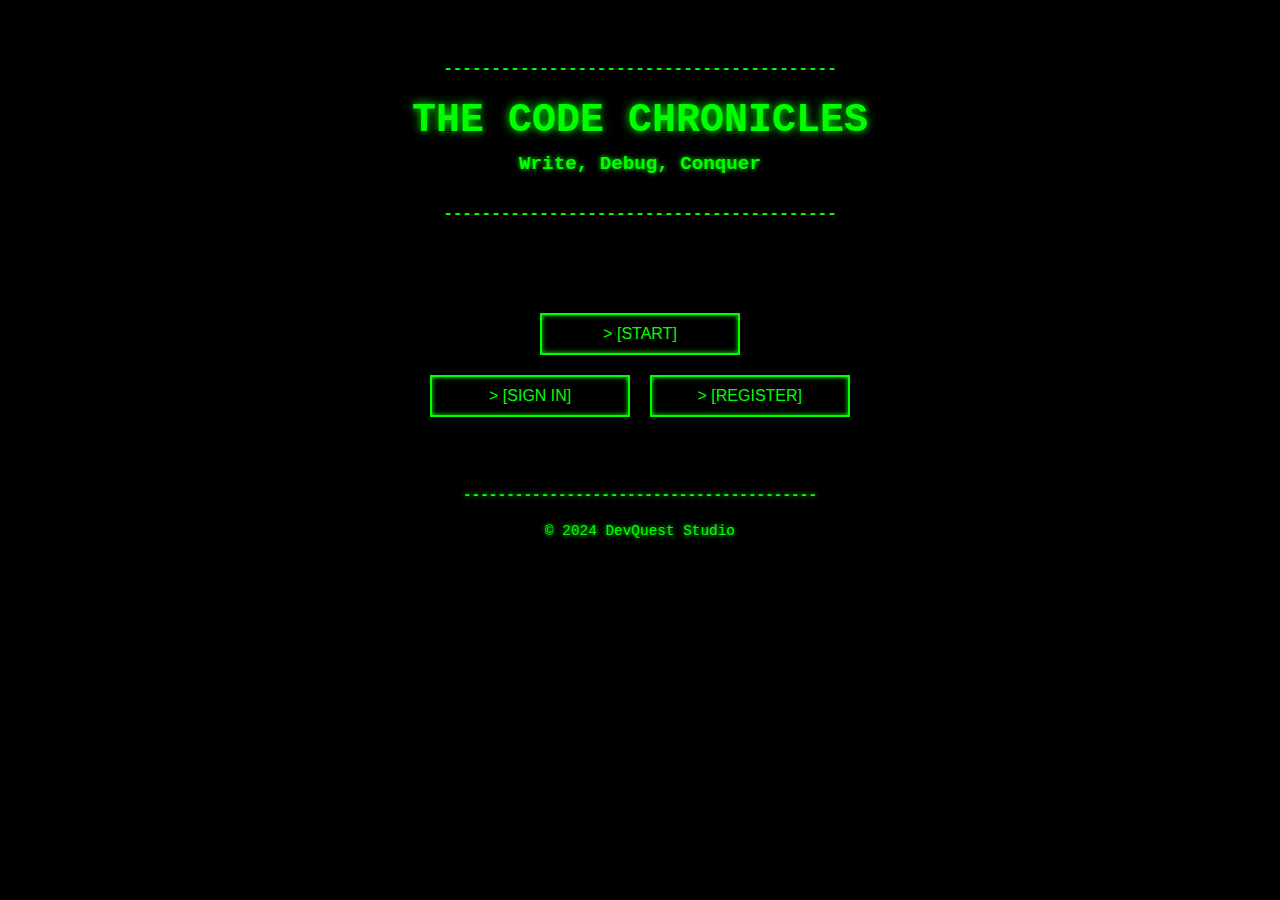
<file: index.html>
<!DOCTYPE html>
<html lang="en">
<head>
    <meta charset="UTF-8">
    <meta name="viewport" content="width=device-width, initial-scale=1.0">
    <title>The Code Chronicles</title>
    <link rel="stylesheet" href="styles.css">
</head>
<body>
    <header>
        <div class="section-border">
            -----------------------------------------
        </div>
        <h1>THE CODE CHRONICLES</h1>
        <h2 class="tagline">Master Code, Forge Skills</h2>
        <div class="section-border">
            -----------------------------------------
        </div>
    </header>

    <main>
        <button class="cta-btn">
            > [Start]
        </button>
        <div class="auth-buttons">
            <button class="auth-btn">
                > [Sign In]
            </button>
            <button class="auth-btn">
                > [Register]
            </button>
        </div>
    </main>

    <footer>
        <div class="section-border">
            -----------------------------------------
        </div>
        <p>© 2024 DevQuest Studio</p>
    </footer>

    <script src="/script.js"></script>
</body>
</html>
</file>
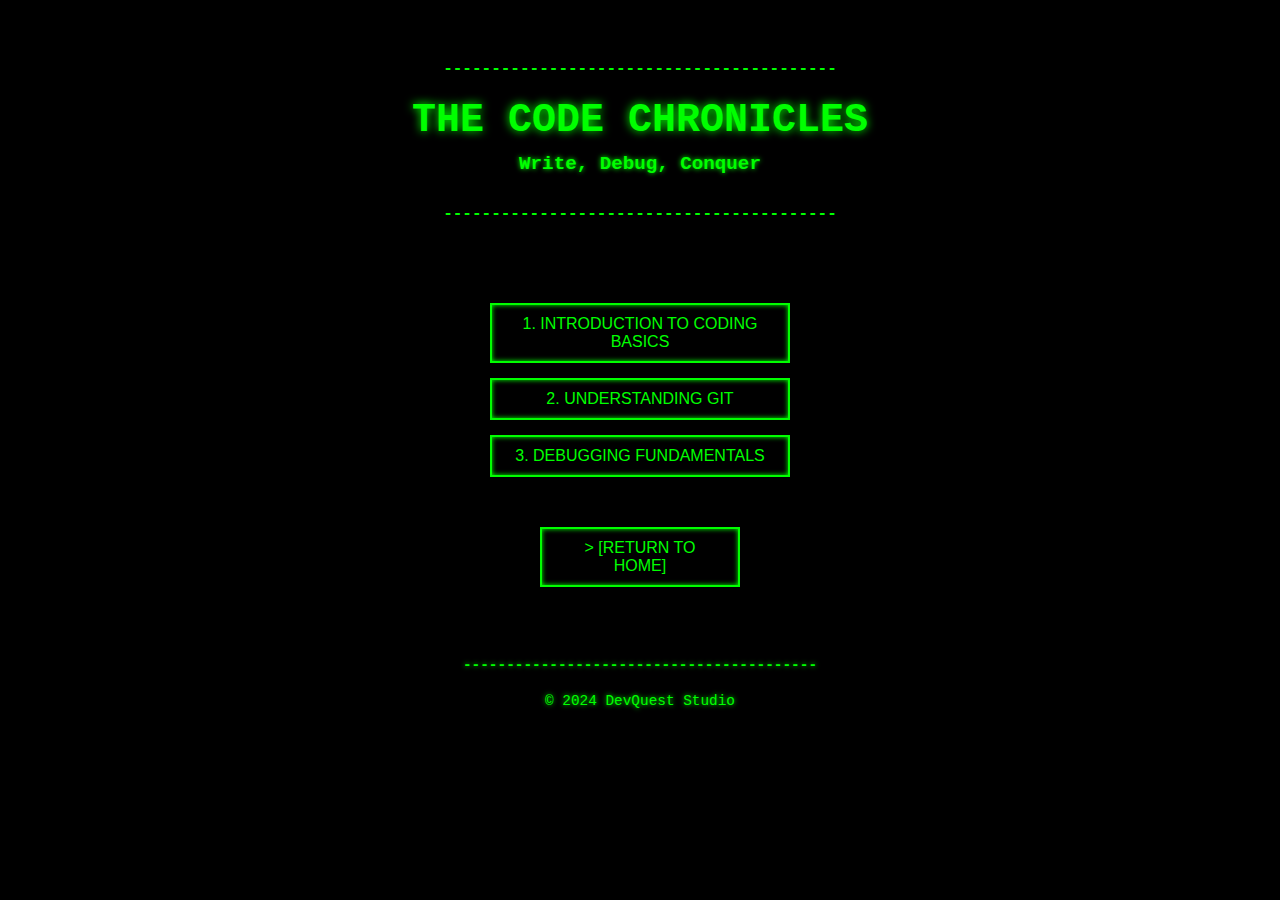
<file: chapters.html>
<!DOCTYPE html>
<html lang="en">
<head>
    <meta charset="UTF-8">
    <meta name="viewport" content="width=device-width, initial-scale=1.0">
    <title>The Code Chronicles - Chapters</title>
    <link rel="stylesheet" href="styles.css">
</head>
<body>
    <header>
        <div class="section-border">
            -----------------------------------------
        </div>
        <h1>THE CODE CHRONICLES</h1>
        <h2 class="tagline">Choose Your Adventure</h2>
        <div class="section-border">
            -----------------------------------------
        </div>
    </header>

    <main>
        <div class="chapter-list">
            <!-- Corrected navigation links -->
            <button class="chapter-btn" onclick="window.location.href='chapter1/challenge1.html'">1. Introduction to Coding Basics</button>
            <button class="chapter-btn" onclick="window.location.href='chapter2/challenge1.html'">2. Understanding Git</button>
            <button class="chapter-btn" onclick="window.location.href='chapter3/challenge1.html'">3. Debugging Fundamentals</button>
        </div>
        <button class="cta-btn return-btn" onclick="window.location.href='index.html'">> [Return to Home]</button>
    </main>

    <footer>
        <div class="section-border">
            -----------------------------------------
        </div>
        <p>© 2024 DevQuest Studio</p>
    </footer>

    <script src="script.js"></script>
</body>
</html>
</file>
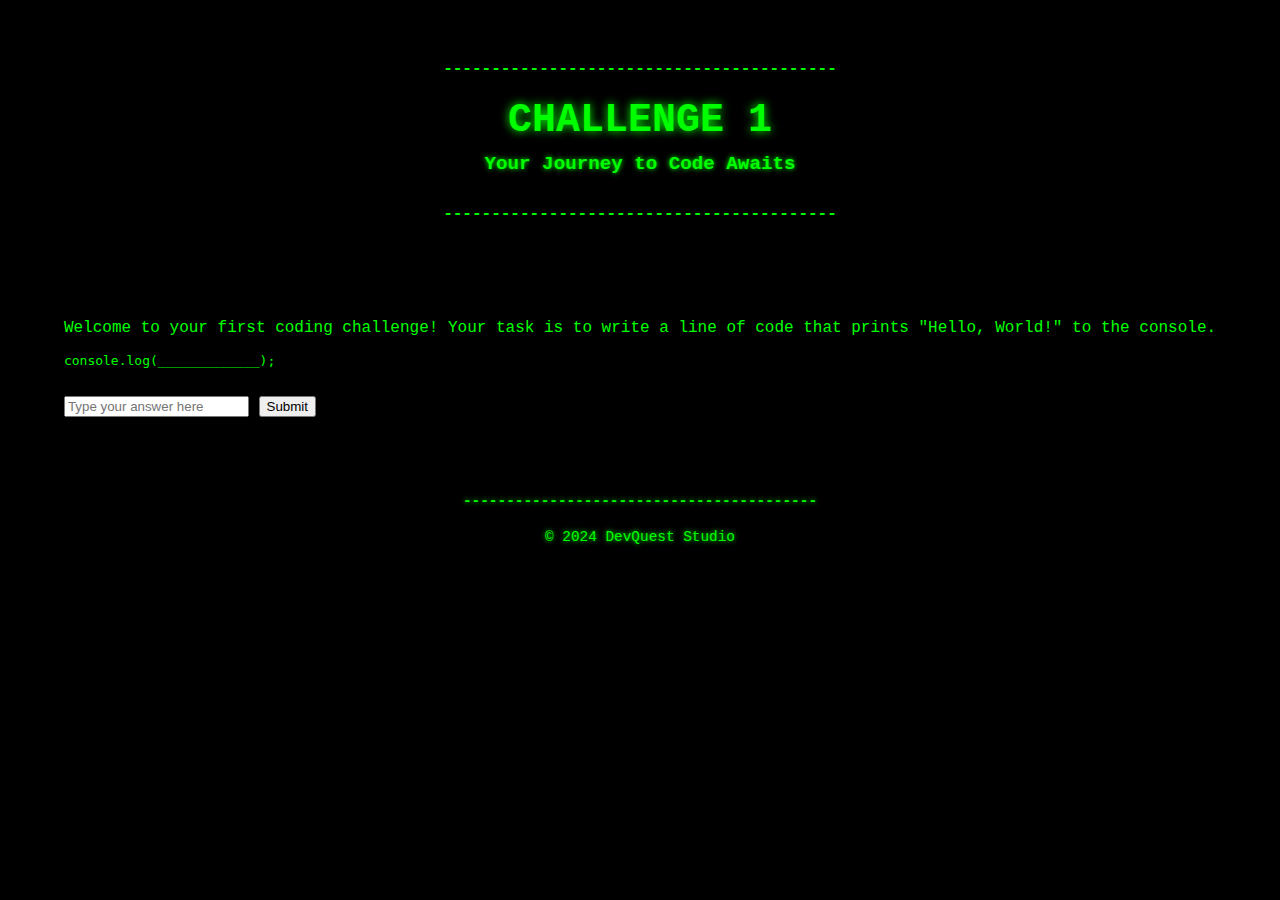
<file: chapter1/challenge1.html>
<!DOCTYPE html>
<html lang="en">
<head>
    <meta charset="UTF-8">
    <meta name="viewport" content="width=device-width, initial-scale=1.0">
    <title>Challenge 1: Hello, World!</title>
    <link rel="stylesheet" href="../styles.css">
</head>
<body>
    <header>
        <div class="section-border">
            -----------------------------------------
        </div>
        <h1>CHALLENGE 1</h1>
        <h2 class="tagline">Print "Hello, World!"</h2>
        <div class="section-border">
            -----------------------------------------
        </div>
    </header>

    <main>
        <section class="challenge-content">
            <p>Welcome to your first coding challenge! Your task is to write a line of code that prints "Hello, World!" to the console.</p>
            <pre>
console.log(_____________);
            </pre>
            <input type="text" id="challenge1-input" placeholder="Type your answer here">
            <button id="challenge1-check">Submit</button>
            <p id="challenge1-feedback"></p>
        </section>
    </main>

    <footer>
        <div class="section-border">
            -----------------------------------------
        </div>
        <p>© 2024 DevQuest Studio</p>
    </footer>

    <script src="../script.js"></script>
</body>
</html>
</file>
<file: styles.css>
/* General styles */
body {
  margin: 0;
  padding: 0;
  font-family: "Courier New", Courier, monospace;
  background: #000;
  color: #00FF00;
}

/* Section borders */
.section-border {
  text-align: center;
  color: #00FF00;
  margin: 20px 0;
  font-weight: bold;
}

/* Header styling */
header {
  text-align: center;
  padding: 40px 20px;
}

h1 {
  margin: 0;
  font-size: 2.5em;
  font-weight: bold;
  text-transform: uppercase;
  text-shadow: 0px 0px 10px #00FF00;
}

.tagline {
  margin: 10px 0 30px 0;
  font-size: 1.2em;
  text-shadow: 0px 0px 5px #00FF00;
}

/* Main content styling */
main {
  display: flex;
  flex-direction: column;
  align-items: center;
  padding: 20px;
}

.chapter-list {
  display: flex;
  flex-direction: column;
  gap: 15px;
  margin-bottom: 30px;
}

/* Button styling for the landing page */
.cta-btn, .auth-btn {
  background: none;
  border: 2px solid #00FF00; /* Green border for terminal style */
  color: #00FF00; /* Green text */
  padding: 10px 20px; /* Adjust padding for a clean button size */
  font-size: 1em; /* Code-style font size */
  cursor: pointer;
  text-transform: uppercase; /* Terminal feel */
  text-align: center;
  width: 200px; /* Fixed width for uniform buttons */
  display: inline-block;
  margin: 10px 5px; /* Add spacing between buttons */
  box-shadow: inset 0 0 5px #00FF00; /* Inner glow effect */
  transition: all 0.3s ease; /* Smooth transition for hover effect */
}

.cta-btn:hover, .auth-btn:hover {
  background: #00FF00; /* Glow effect */
  color: #000; /* Text turns black on hover */
  transform: scale(1.1); /* Slight zoom effect */
  box-shadow: 0px 0px 15px #00FF00; /* Outer glow on hover */
}

.chapter-btn {
  background: none;
  border: 2px solid #00FF00;
  color: #00FF00;
  padding: 10px 20px;
  font-size: 1em;
  cursor: pointer;
  text-transform: uppercase;
  width: 300px;
  text-align: center;
  box-shadow: inset 0 0 5px #00FF00;
  transition: all 0.3s ease;
}

.chapter-btn:hover {
  background: #00FF00;
  color: #000;
  transform: scale(1.05);
  box-shadow: 0px 0px 15px #00FF00;
}

.return-btn {
  margin-top: 20px;
  width: 200px;
  box-shadow: inset 0 0 5px #00FF00;
}

.return-btn:hover {
  background: #00FF00;
  color: #000;
  transform: scale(1.1);
  box-shadow: 0px 0px 15px #00FF00;
}

/* Footer styling */
footer {
  text-align: center;
  padding: 20px;
  font-size: 0.9em;
  color: #00FF00;
  text-shadow: 0px 0px 5px #00FF00;
}

/* Responsive adjustments */
@media (max-width: 600px) {
  .chapter-btn {
      width: 100%;
  }

  .return-btn {
      width: 100%;
  }
}
</file>
